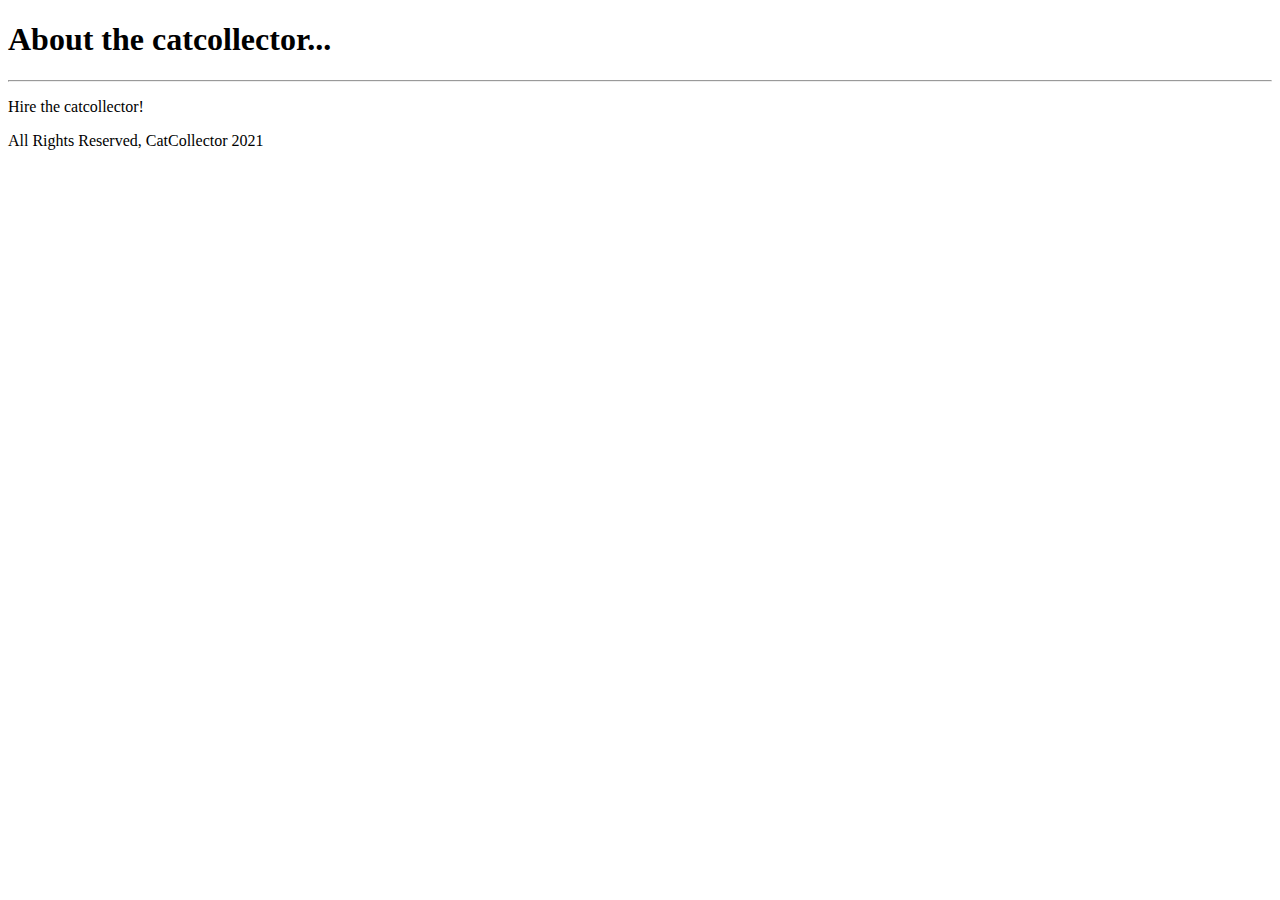
<file: main_app/templates/about.html>
<!DOCTYPE html>
<html>

<head>
  <title>About the catcollector...</title>
</head>

<body>
  <h1>About the catcollector...</h1>
  <hr />
  <p>Hire the catcollector!</p>
  <footer>All Rights Reserved, CatCollector 2021</footer>
</body>

</html>
</file>
